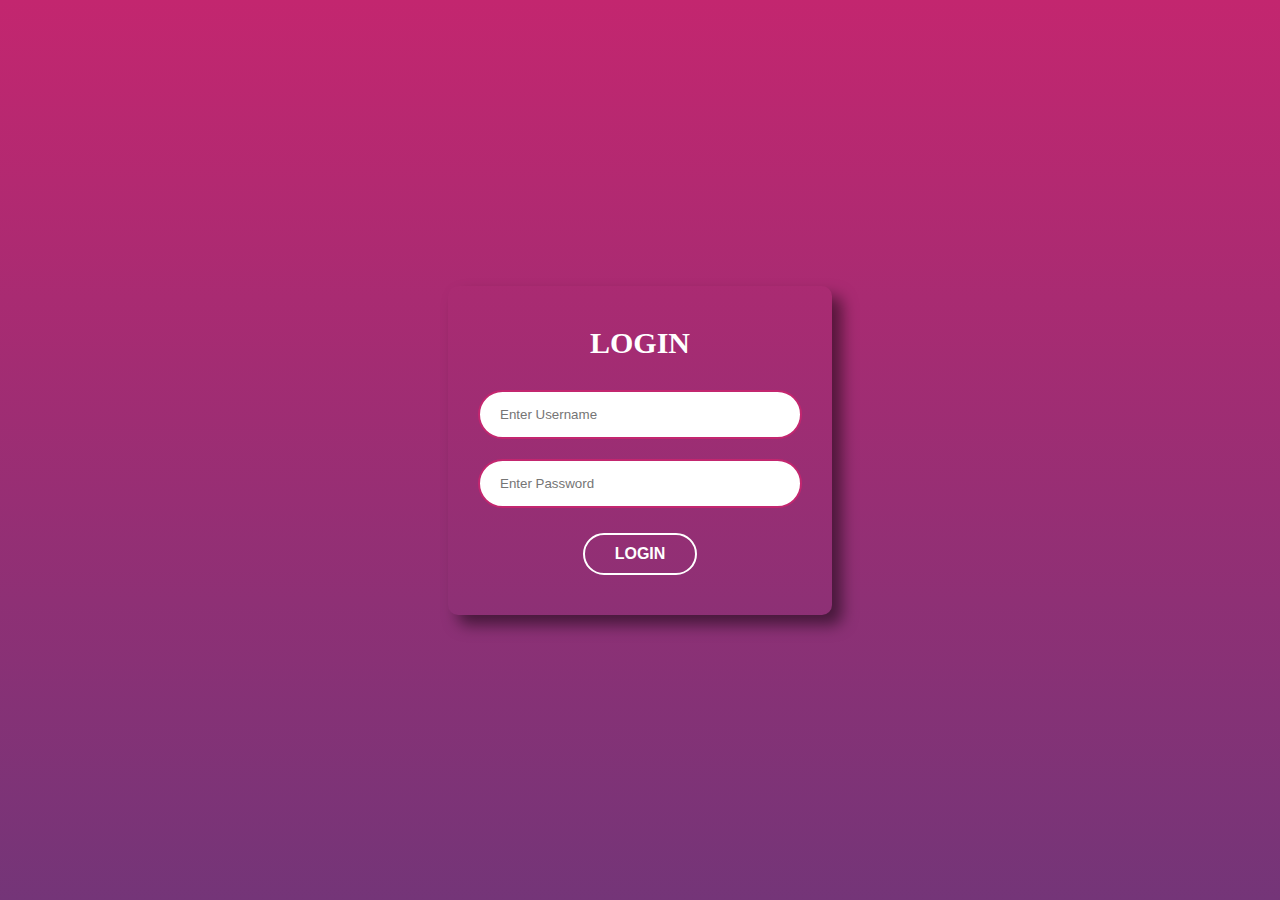
<file: index.html>
<!DOCTYPE html>
<html lang="en">

<head>
    <meta charset="UTF-8">
    <meta name="viewport" content="width=device-width, initial-scale=1.0">
    <title>Login Page</title>

    <link rel="stylesheet" href="style.css">

    <!-- Font Awesome -->
    <link rel="stylesheet" href="https://cdnjs.cloudflare.com/ajax/libs/font-awesome/6.4.2/css/all.min.css"
        integrity="sha512-z3gLpd7yknf1YoNbCzqRKc4qyor8gaKU1qmn+CShxbuBusANI9QpRohGBreCFkKxLhei6S9CQXFEbbKuqLg0DA=="
        crossorigin="anonymous" referrerpolicy="no-referrer" />
</head>

<body>
    <div class="back">
        <div class="loginBox">
            <form onsubmit="handleLogin(); return false">
                <h2>Login</h2>
                <div class="inputFiled">
                    <input type="text" placeholder="Enter Username" id="username" required>
                </div>
                <div class="inputFiled">
                    <input type="password" placeholder="Enter Password" id="password" required>
                </div>
                <button class="btn" type="submit">Login</button>
            </form>
        </div>

        <div class="errorBox" id="error">
            <i class="fa-solid fa-xmark"></i>
            <p>Invalid Credentials. Please try again</p>
            <button class="btn" onclick={window.location.reload()}>Try Again</button>
        </div>
    </div>

    <script src="index.js"></script>
</body>

</html>
</file>
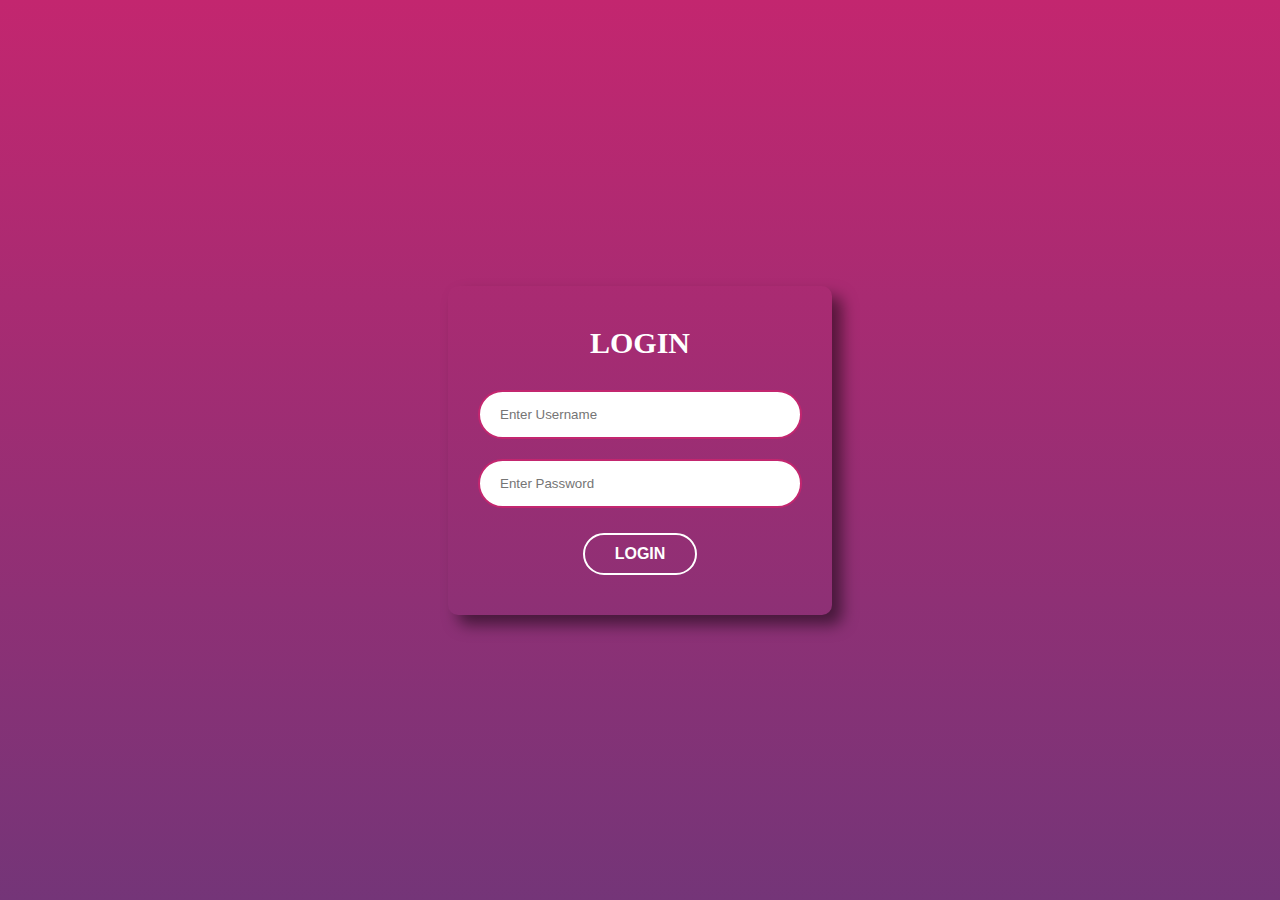
<file: resume.html>
<!DOCTYPE html>
<html lang="en">

<head>
    <meta charset="UTF-8">
    <meta name="viewport" content="width=device-width, initial-scale=1.0">
    <title>Waqas Tariq - Resume</title>

    <!-- CSS -->
    <link rel="stylesheet" href="style.css">

    <!-- Font Awesome -->
    <link rel="stylesheet" href="https://cdnjs.cloudflare.com/ajax/libs/font-awesome/6.4.2/css/all.min.css"
        integrity="sha512-z3gLpd7yknf1YoNbCzqRKc4qyor8gaKU1qmn+CShxbuBusANI9QpRohGBreCFkKxLhei6S9CQXFEbbKuqLg0DA=="
        crossorigin="anonymous" referrerpolicy="no-referrer" />
</head>

<body>
    <script>
        if (!localStorage.getItem('authentication')) {
            window.location.href = 'index.html';
        }
    </script>

    <div class="box">
        <!-- ================= Left Side ================= -->
        <div class="leftBox">
            <div class="profileImage">
                <img src="./images/1.jpg" alt="Profile_Pic">
            </div>
            <div class="info">
                <div class="heading">
                    <h2>Personal Info</h2>
                </div>
                <p>Seeking a role to enhance my technical knowledge, gained at
                    university in the last two
                    years.</p>
                <h3><i class="fa-solid fa-envelope"></i> waqastariq274@gmail.com</h3>
                <h3><i class="fa-solid fa-phone"></i> 0332 2018906</h3>
                <h3><i class="fa-solid fa-location-dot"></i> Flat E-17, Sana Avenu, Block 12, Gulistan-e-Johar,
                    Karachi, Pakistan</h3>
            </div>
            <div class="skill">
                <div class="heading">
                    <h2>My skills</h2>
                </div>
                <div class="skillBox">
                    <h2>Html</h2>
                    <div class="circles html">
                        <span></span>
                        <span></span>
                        <span></span>
                        <span></span>
                        <span></span>
                    </div>
                </div>
                <div class="skillBox">
                    <h2>CSS</h2>
                    <div class="circles css">
                        <span></span>
                        <span></span>
                        <span></span>
                        <span></span>
                        <span></span>
                    </div>
                </div>
                <div class="skillBox">
                    <h2>JavaScript</h2>
                    <div class="circles js">
                        <span></span>
                        <span></span>
                        <span></span>
                        <span></span>
                        <span></span>
                    </div>
                </div>
                <div class="skillBox">
                    <h2>Git</h2>
                    <div class="circles git">
                        <span></span>
                        <span></span>
                        <span></span>
                        <span></span>
                        <span></span>
                    </div>
                </div>
                <div class="skillBox">
                    <h2>Github</h2>
                    <div class="circles github">
                        <span></span>
                        <span></span>
                        <span></span>
                        <span></span>
                        <span></span>
                    </div>
                </div>
            </div>
            <div class="reach">
                <div class="heading">
                    <h2>Reach Us</h2>
                </div>
                <div class="icons">
                    <a href="#"><i class="fa-brands fa-facebook-f"></i></a>
                    <a href="https://www.linkedin.com/in/waqas-tariq-705a671bb/"><i
                            class="fa-brands fa-linkedin"></i></a>
                    <a href="https://github.com/waqastariq05"><i class="fa-brands fa-github"></i></a>
                </div>
            </div>
        </div>

        <!-- ================= Right Side ================= -->
        <div class="rightBox">
            <div class="title">
                <h2>Waqas <span>Tariq</span></h2>
                <h3>I'm MERN Stack Developer</h3>
            </div>
            <div class="education">
                <div class="contentHead">
                    <h2>My Education</h2>
                </div>
                <div class="contentBody">
                    <div class="contentBox">
                        <div class="top">
                            <h2>INDUS University, Karachi — <span>Bachelors</span></h2>
                            <p>2021 - PRESENT</p>
                        </div>
                        <h3>Bachelor in Science Computer Science</h3>
                    </div>
                    <div class="contentBox">
                        <div class="top">
                            <h2>Aligarh Institute of Technology, Karachi — <span>Diploma</span></h2>
                            <p>2018 - 2020</p>
                        </div>
                        <h3>DAE in Information Technology (IT)</h3>
                    </div>
                </div>
            </div>
            <div class="certification">
                <div class="contentHead">
                    <h2>My Certification</h2>
                </div>
                <div class="contentBody">
                    <div class="contentBox">
                        <div class="top">
                            <h2>Coursera — <span>Online</span></h2>
                            <p>May 2023</p>
                        </div>
                        <h3>Developing Back-End Apps With Node.Js And Express.</h3>
                    </div>
                    <div class="contentBox">
                        <div class="top">
                            <h2>FreeCodeCamp — <span>Online</span></h2>
                            <p>Sep 2021</p>
                        </div>
                        <h3>Responsive Web Design.</h3>
                    </div>
                </div>
            </div>
        </div>
    </div>
</body>

</html>
</file>
<file: style.css>
@import url('https://fonts.googleapis.com/css2?family=Montserrat:wght@400;500;600;700&family=Open+Sans:wght@400;500;600;700&display=swap');

* {
    margin: 0;
    box-sizing: border-box;
}

/*  =================================== Login Page ===================================*/
.back {
    display: flex;
    justify-content: center;
    align-items: center;
    height: 100vh;
    background: linear-gradient(#c3266f, #743578);
    position: relative;
}

.back .loginBox {
    width: 30%;
    padding: 40px 30px;
    border-radius: 10px;
    box-shadow: 10px 10px 15px 0px rgba(0, 0, 0, 0.5);
    text-align: center;
}

.back .loginBox h2 {
    color: #ffffff;
    font-size: 30px;
    font-weight: 700;
    text-transform: uppercase;
    margin-bottom: 20px;
}

.back .loginBox .inputFiled input {
    width: 100%;
    padding: 15px 20px;
    margin: 10px 0;
    border-radius: 34px;
    border: 2px solid #c3266f;
}

.back .loginBox .inputFiled input:focus {
    outline: none;
}

.btn {
    font-size: 16px;
    font-weight: 700;
    text-transform: uppercase;
    padding: 10px 30px;
    margin-top: 15px;
    border-radius: 34px;
    background: transparent;
    border: 2px solid #fff;
    color: #fff;
    transition: all .3s ease;
}

.btn:hover {
    background: #ffffff;
    color: #c3266f;
    cursor: pointer;
}

.errorBox {
    position: absolute;
    background: #fff;
    padding: 40px 30px;
    width: 35%;
    text-align: center;
    border-radius: 10px;
    opacity: 0;
    z-index: -1;
    transform: scale(0.5);
    transition: all .3s ease;
}

.errorBox.active {
    transform: scale(1);
    opacity: 1;
    z-index: 1;
}

.errorBox i {
    padding: 14px 18px;
    border: 2px solid #743578;
    border-radius: 100%;
    font-size: 26px;
    margin-bottom: 30px;
}

.errorBox p {
    font-size: 20px;
    font-weight: 500;
    margin-bottom: 20px;
}

.errorBox .btn {
    background: #c3266f;
    padding: 12px 30px;
}

.errorBox .btn:hover {
    color: #fff;
}

/*  =================================== Resume ===================================*/
.heading {
    border-bottom: 2px solid #ffffff;
    padding-bottom: 10px;
    margin-bottom: 20px;
}

.heading h2 {
    font-size: 20px;
    font-weight: 700;
    font-family: 'Montserrat';
    color: #ffffff;
    text-transform: uppercase;
    letter-spacing: 1px;
}

.box {
    width: 1100px;
    margin: 50px auto;
    display: flex;
    justify-content: start;
    gap: 20px;
    background: linear-gradient(#c3266f, #743578);
    box-shadow: 10px 10px 15px 0px rgba(0, 0, 0, 0.65);
    border-radius: 5px;
    padding: 30px 0 50px;
}

/* ============ Left Box ============= */
.box .leftBox {
    padding: 0 30px 0 50px;
    width: 420px;
    overflow: hidden;
    background: transparent;
}

/* Profile Image */
.box .leftBox .profileImage {
    width: 200px;
    height: 200px;
    border: 3px solid #ffffff;
    padding: 7px;
    border-radius: 100%;
    margin: 25px auto 30px;
}

.box .leftBox .profileImage img {
    width: 100%;
    height: 100%;
    border-radius: 100%;
}

/* Personal Info */
.box .leftBox .info {
    margin-bottom: 40px;
}

.box .leftBox .info p {
    color: #eeeeee;
    font-size: 14px;
    font-weight: 500;
    font-family: 'Open Sans';
    letter-spacing: .5px;
    line-height: 22px;
    margin-bottom: 20px;
}

.box .leftBox .info h3 {
    font-size: 15px;
    font-weight: 500;
    font-family: "Open Sans";
    color: #eeeeee;
    margin-bottom: 10px;
}

.box .leftBox .info h3 i {
    margin-right: 5px;
    font-size: 14px;
    color: #fff;
}

/* Skills */
.box .leftBox .skill {
    margin-bottom: 40px;
}

.box .leftBox .skill .skillBox {
    display: flex;
    justify-content: space-between;
    align-items: center;
    margin-bottom: 15px;
}

.box .leftBox .skill .skillBox h2 {
    font-size: 15px;
    font-weight: 500;
    text-transform: uppercase;
    font-family: "Open Sans";
    color: #ffffff;
    letter-spacing: .5px;
}

/* Circles */
.box .leftBox .skill .skillBox .circles {
    display: flex;
    justify-content: center;
    align-items: center;
    gap: 6px;
}

.box .leftBox .skill .skillBox .circles span {
    width: 15px;
    height: 15px;
    background: #c3c0ba;
    border-radius: 100%;
    border: 1px solid #333;
}

.box .leftBox .skill .skillBox .circles.html span:nth-child(1),
.box .leftBox .skill .skillBox .circles.html span:nth-child(2),
.box .leftBox .skill .skillBox .circles.html span:nth-child(3),
.box .leftBox .skill .skillBox .circles.html span:nth-child(4) {
    background: #ffffff;
}

.box .leftBox .skill .skillBox .circles.css span:nth-child(1),
.box .leftBox .skill .skillBox .circles.css span:nth-child(2),
.box .leftBox .skill .skillBox .circles.css span:nth-child(3),
.box .leftBox .skill .skillBox .circles.css span:nth-child(4),
.box .leftBox .skill .skillBox .circles.css span:nth-child(5) {
    background: #ffffff;
}

.box .leftBox .skill .skillBox .circles.js span:nth-child(1),
.box .leftBox .skill .skillBox .circles.js span:nth-child(2),
.box .leftBox .skill .skillBox .circles.js span:nth-child(3) {
    background: #ffffff;
}

.box .leftBox .skill .skillBox .circles.git span:nth-child(1),
.box .leftBox .skill .skillBox .circles.git span:nth-child(2),
.box .leftBox .skill .skillBox .circles.git span:nth-child(3),
.box .leftBox .skill .skillBox .circles.git span:nth-child(4) {
    background: #ffffff;
}

.box .leftBox .skill .skillBox .circles.github span:nth-child(1),
.box .leftBox .skill .skillBox .circles.github span:nth-child(2),
.box .leftBox .skill .skillBox .circles.github span:nth-child(3),
.box .leftBox .skill .skillBox .circles.github span:nth-child(4),
.box .leftBox .skill .skillBox .circles.github span:nth-child(5) {
    background: #ffffff;
}

.box .leftBox .reach .icons {
    display: flex;
    align-items: center;
    gap: 10px;
}

.box .leftBox .reach .icons a {
    display: flex;
    justify-content: center;
    align-items: center;
    background: #ffffff;
    width: 40px;
    height: 40px;
    border-radius: 10px;
    text-decoration: none;
    font-size: 20px;
    border: 2px solid #fff;
    transition: all .3s ease;
}

.box .leftBox .reach .icons a:hover {
    background-color: transparent;
    border: 2px solid #fff;
}

.box .leftBox .reach .icons a:nth-child(1) {
    color: blue;
}

.box .leftBox .reach .icons a:nth-child(2) {
    color: rgb(0, 89, 255);
}

.box .leftBox .reach .icons a:nth-child(3) {
    color: #000;
}

/* ============ Right Box ============= */
.rightBox {
    background-color: #ffffff;
    width: 100%;
    border-radius: 60px 0 0 60px;
    margin-top: 30px;
    padding: 35px 50px;
}

/* Title */
.rightBox .title {
    margin-bottom: 80px;
}

.rightBox .title h2 {
    font-size: 80px;
    font-family: 'Montserrat';
    font-weight: 700;
    text-transform: uppercase;
    line-height: 80px;
    margin-bottom: 15px;
    color: #222222;
}

.rightBox .title h2 span {
    color: #c3266f;
}

.rightBox .title h3 {
    font-size: 22px;
    font-weight: 700;
    font-family: 'Open Sans';
    color: #555;
    margin-left: 10px;
    position: relative;
}

.rightBox .title h3::before {
    content: '';
    position: absolute;
    bottom: -15px;
    left: 0;
    width: 70px;
    height: 4px;
    border-radius: 2px;
    background: #c3266f;
}

/* Education */
.education {
    margin-bottom: 35px;
}

.contentHead {
    border-bottom: 2px solid #777777;
    padding-bottom: 10px;
    padding-left: 5px;
    margin-bottom: 20px;
}

.contentHead h2 {
    font-size: 24px;
    font-weight: 700;
    font-family: 'Montserrat';
    color: #c3266f;
    text-transform: uppercase;
    letter-spacing: 1px;
}

/* Content Body */
.contentBody .contentBox {
    margin-bottom: 25px;
}

.contentBody .top {
    display: flex;
    justify-content: space-between;
    align-items: center;
    margin-bottom: 10px;
}

.contentBody .top h2 {
    font-size: 18px;
    font-weight: 700;
    font-family: 'Montserrat';
    color: #000000;
}

.contentBody .top h2 span {
    font-weight: 600;
    font-style: italic;
    color: #333;
}

.contentBody .top p {
    font-size: 14px;
    font-weight: 700;
    font-family: 'Open Sans';
    color: #222222;
}

.contentBody h3 {
    font-size: 16px;
    font-weight: 700;
    font-family: 'Open Sans';
    color: #444;
}
</file>
